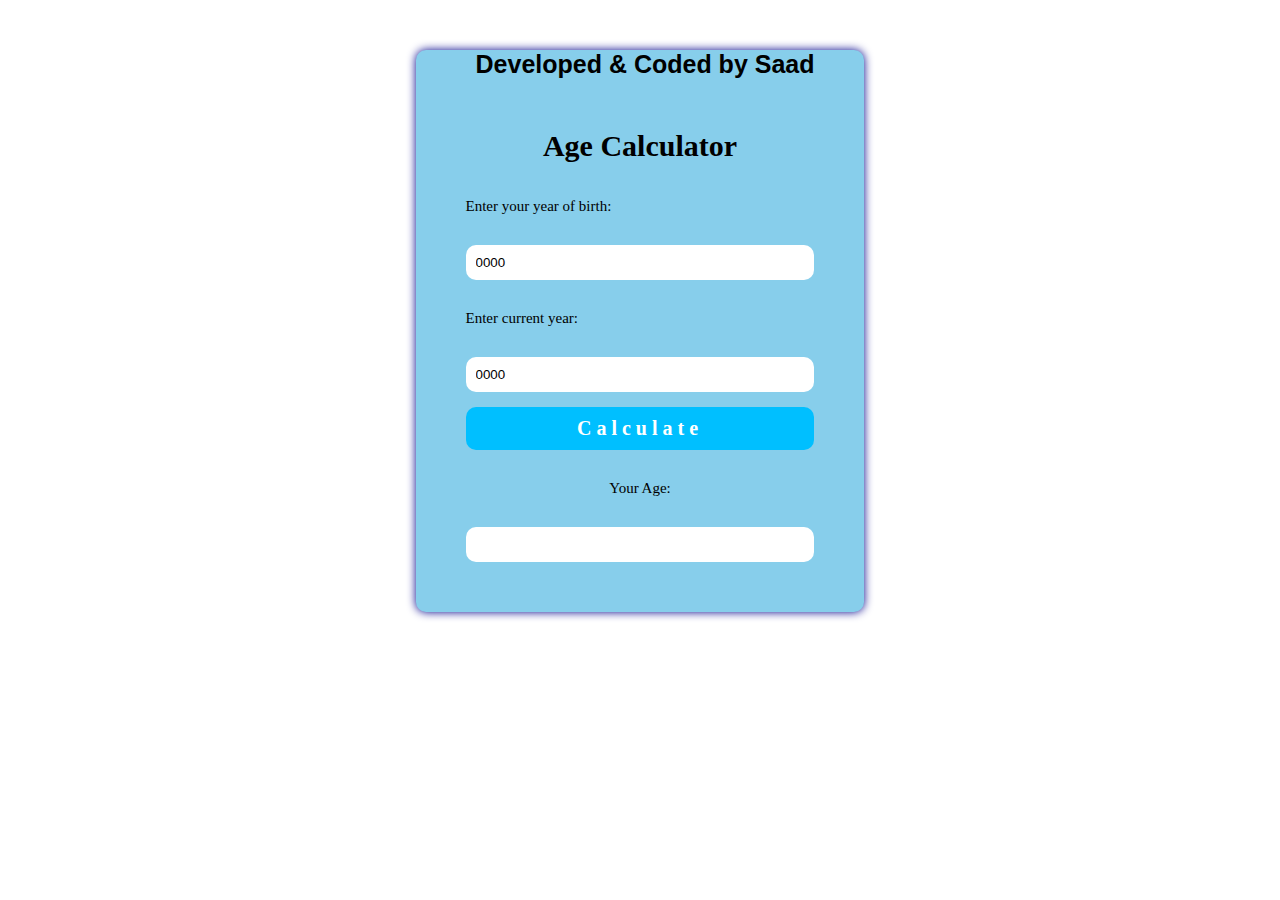
<file: index.html>
<!DOCTYPE html>
<html lang="en">
  <head>
    <meta charset="UTF-8" />
    <meta name="viewport" content="width=device-width, initial-scale=1.0" />
    <title>Age Calculator</title>
    <link rel="stylesheet" href="Design.css" />
    <script src="Function.js"></script>
  </head>
  <body>
    <div id="calculatorBody">
      <p id="codedby">Developed & Coded by Saad</p>
      <h1>Age Calculator</h1>
      <div id="inputs">

        <p id="YOB">Enter your year of birth:</p>
        <input type="number" id="YOBinp" value="0000" required/>
        
        <p id="CY">Enter current year:</p>
        <input type="number" id="cyinp" value="0000" required/>
        
        <button type="button" id="btn" onclick="calculateAge()">Calculate</button>
        <p id="displayoutput">Your Age: </p>

        <input type="number" id="output" value="" readonly />
      </div>
    </div>
  </body>

</html>
</file>
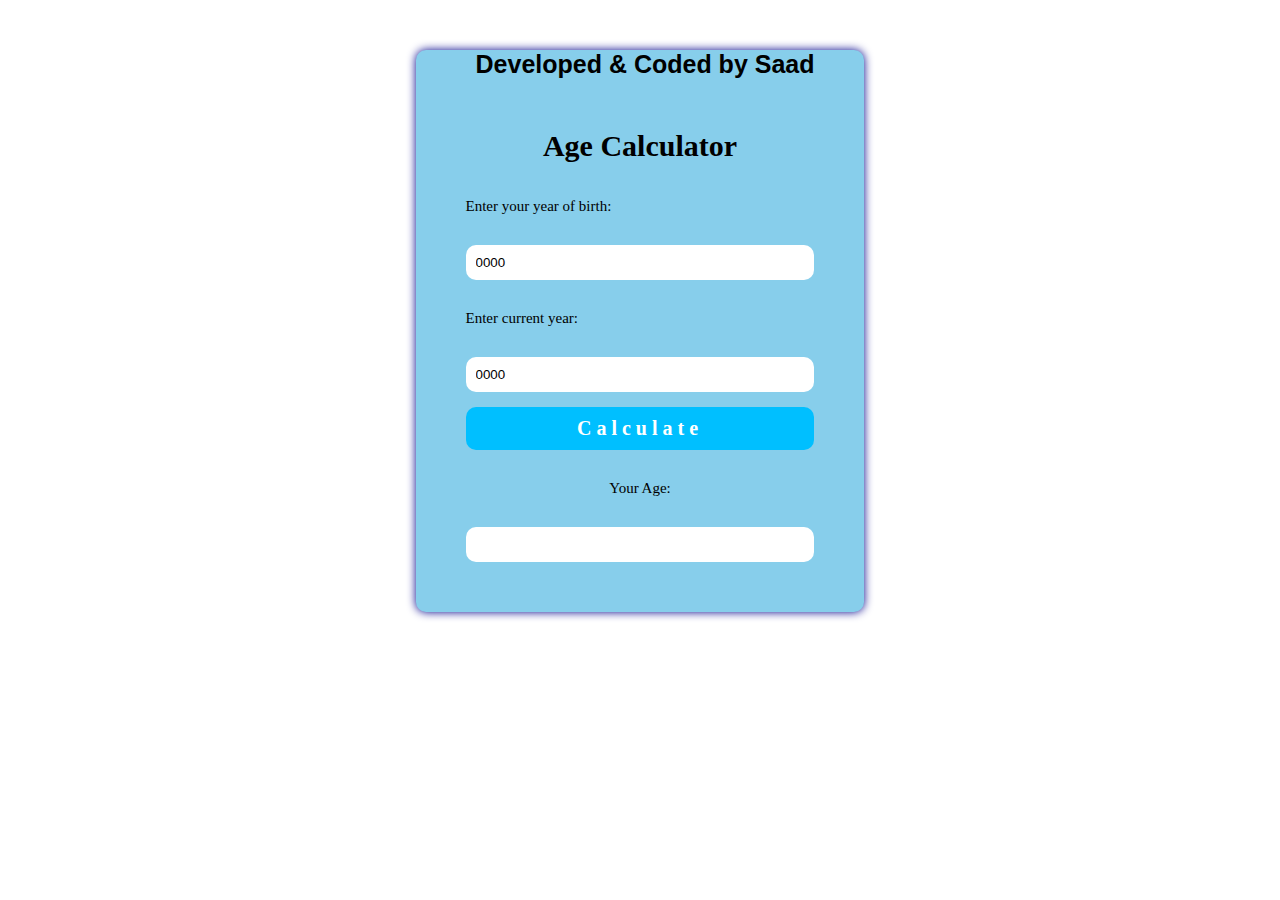
<file: Age Calculator.html>
<!DOCTYPE html>
<html lang="en">
  <head>
    <meta charset="UTF-8" />
    <meta name="viewport" content="width=device-width, initial-scale=1.0" />
    <title>Age Calculator</title>
    <link rel="stylesheet" href="Design.css" />
    <script src="Function.js"></script>
  </head>
  <body>
    <div id="calculatorBody">
      <p id="codedby">Developed & Coded by Saad</p>
      <h1>Age Calculator</h1>
      <div id="inputs">

        <p id="YOB">Enter your year of birth:</p>
        <input type="number" id="YOBinp" value="0000" required/>
        
        <p id="CY">Enter current year:</p>
        <input type="number" id="cyinp" value="0000" required/>
        
        <button type="button" id="btn" onclick="calculateAge()">Calculate</button>
        <p id="displayoutput">Your Age: </p>

        <input type="number" id="output" value="" readonly />
      </div>
    </div>
  </body>
</html>
</file>
<file: Design.css>
body{
    margin: 50px;
    padding: 0px;
    box-sizing: border-box;
}
#codedby{
    text-align: left;
    font-size: 25px;
    font-family: Arial, Helvetica, sans-serif;
    font-weight: bold;
    margin: -50px 0px 50px 10px;
}
#calculatorBody{
    background-color: skyblue;
    height: fit-content;
    width: fit-content;
    border-radius: 10px;
    padding: 50px;
    margin: auto;
    box-shadow: 0px 0px 10px darkblue;
}
h1{
    text-align: center;
    font-size: 30px;
    font-family: cursive, 'San-serif';
    font-weight: bold;
    margin-bottom: 20px;
}
#inputs{
    display: flex;
    flex-direction: column;
    gap: 15px;
}
#YOB{
    font-size: 15px;
    font-family: cursive, 'San-serif';
}
#CY{
    font-size: 15px;
    font-family: cursive, 'San-serif';
}
#YOBinp{
    padding: 10px;
    border-radius: 10px;
    outline: none;
    border: none;
}
#YOBinp:hover{
    border: navy;
    box-shadow: 0px 0px 10px navy;
}
#cyinp{
    padding: 10px;
    border-radius: 10px;
    outline: none;
    border: none;
}
#cyinp:hover{
    border: navy;
    box-shadow: 0px 0px 10px navy;
}
#btn{
    padding: 10px;
    border-radius: 10px;
    border: none;
    outline: none;
    font-size: 20px;
    letter-spacing: 5px;
    font-weight: bold;
    font-family: cursive;
    background-color: deepskyblue;
    color: white;
}
#btn:hover{
    background-color: blue;
    cursor: pointer;
    transition: background-color 0.5s ease-in-out;
}
#displayoutput{
    font-size: 15px;
    font-family: cursive, 'San-serif';
    text-align: center;
}
#output{
    padding: 10px;
    border-radius: 10px;
    outline: none;
    border: none;
    user-select: none;
    text-align: center;
    align-items: center;
}
</file>
